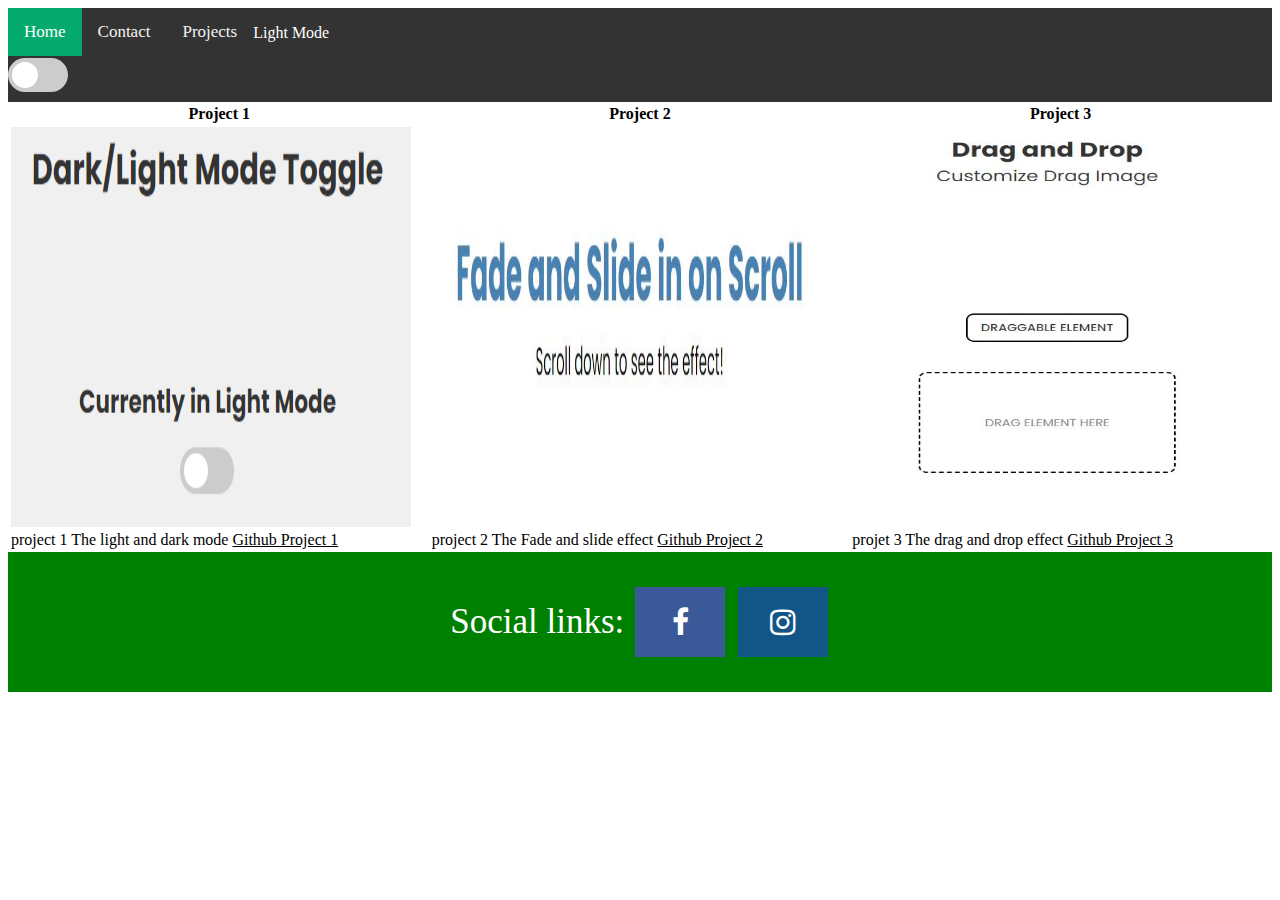
<file: about-us.html>
<html lang="en">
<head>
  <meta charset="UTF-8">
  <meta http-equiv="X-UA-Compatible" content="IE=edge">
  <meta name="viewport" content="width=device-width, initial-scale=1.0">
  <link rel="stylesheet" href="https://cdnjs.cloudflare.com/ajax/libs/font-awesome/4.7.0/css/font-awesome.min.css">
  <link rel="icon" type="image/png" sizes="16x16" href="/favicon-16x16.png">
  <link rel="stylesheet" href="css/mywebsite.css">
  <title>Projects</title>
</head>
<body>

  <div class="topnav">
  <a class="active" href="index.html">Home</a>
  <a href="contact-us.html" action="disable">Contact</a>
  <a href="about-us.html">Projects</a>
  <p class="mode-status">Light Mode</p>
    <label class="toggle-switch">
      <input type="checkbox" id="mode-toggle">
      <span class="slider"></span>
    </label>
</div>
<script src="javascript/bootstrap.js"></script> 
    <table style="width:100%">
  <tr>
    <th>Project 1</th>
    <th>Project 2</th>
    <th>Project 3</th>
  </tr>
  <tr>
    <td><img src="media/project1git.PNG" alt="project1"></td>
    <td><img src="media/fadeandslide.JPG" alt="fadeandslide"></td>
    <td><img src="media/drag drop.JPG" alt="drag drop"></td>
  </tr>
  <tr>
    <td>project 1 The light and dark mode
      <a href="https://nlazayyy.github.io/project-1/">Github Project 1</a>
    </td>
    <td>project 2  The Fade and slide effect
      <a href="https://nlazayyy.github.io/project-2/" target="_blank">Github Project 2</a>
    </td>
    <td>projet 3 The drag and drop effect 
      <a href="https://nlazayyy.github.io/project-3/" target="_blank">Github Project 3</a>
    </td>
  </tr>
</table>

     <footer class="grid-item footer"style="background-color: green;padding: 30px;text-align: center;font-size: 35px;color: white;"> Social links:
      <a href="https://www.facebook.com/profile.php?id=100009550990620" class="fa fa-facebook"></a>
      <a href="https://www.instagram.com/nla.zayyy/" class="fa fa-instagram"></a>

    </footer>
 
  
</body>
</html>
</file>
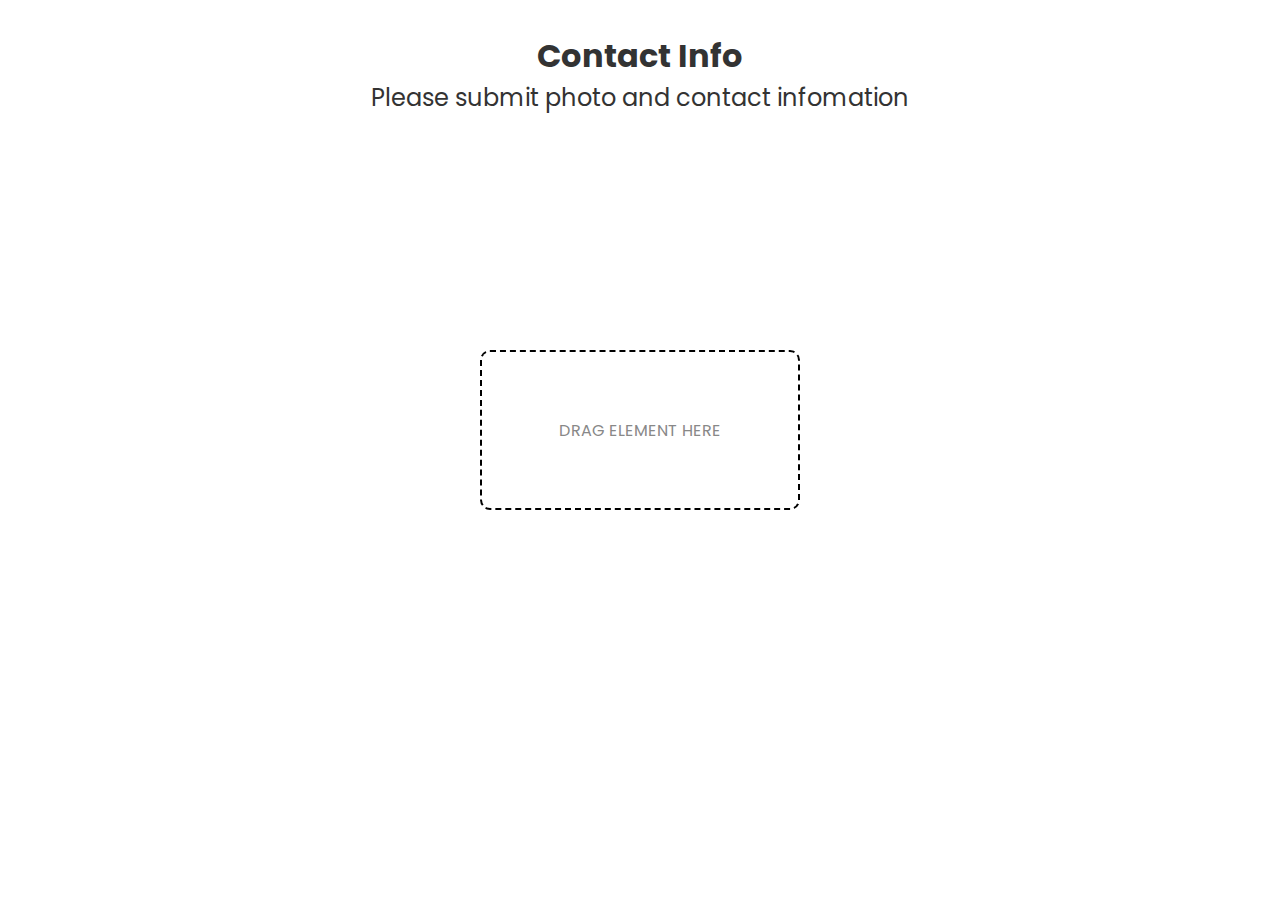
<file: contact-us.html>
<!DOCTYPE html>
<html lang="en">
<head>
  <meta charset="UTF-8">
  <meta http-equiv="X-UA-Compatible" content="IE=edge">
  <meta name="viewport" content="width=device-width, initial-scale=1.0">
  <title>Drag and Drop - Customize Drag Image</title>
  <link rel="stylesheet" href="css/main.css">
</head>
<body>
  <h1>Contact Info</h1>
  <h2>Please submit photo and contact infomation</h2>
  <div class="container">
    
    <div class="dropzone drop-container">
      <p class="dropzone-placeholder">DRAG ELEMENT HERE</p>
    </div>
  </div>


  <script src="javascript/script.js"></script>
</body>
</html>
</file>
<file: css/mywebsite.css>
h1 {
  text-align: center;
  font-family: 'Courier New', Courier, monospace;
}

b{
  color:white;
}

p{
  color:white;
}
 
a{
  color:black;
}

.wrapper {
  width: min(100% - 2rem, 12px);
  margin-inline: auto;
}

.grid-container {
  display: grid;
  grid-template-areas:
    "header header header header header"
    "aside-one main main main aside-two  "
    "aside-one main main main aside-two "
    "row row row row row"
    "footer footer footer footer footer" ;
  min-height: 80vh;
  margin-top: 4rem;
  gap: 0.5rem;
}

.grid-item {
  font-size: 1.5rem;
  padding: 2rem;
  background-color: green;
}


.header {
  grid-area: header;
}

.main {
  grid-area: main;
}

.aside-one {
  grid-area: aside-one;
}


.row{
  grid-area: row;
}

.footer {
  grid-area: footer;
  background-color: cornflowerblue;
  align-items: center;
}

.fa {
  padding: 20px;
  font-size: 30px;
  width: 50px;
  text-align: center;
  text-decoration: none;
  margin: 5px 2px;}

.fa:hover {
  opacity: 0.7;}

.fa-facebook {
  background: #3B5998;
  color: white;}

.fa-instagram {background: #125688;color: white;}


.button {
  border-radius: 4px;
  background-color: #0c0401;
  border: none;
  color: #FFFFFF;
  text-align: center;
  font-size: 28px;
  padding: 20px;
  width: 200px;
  transition: all 0.5s;
  cursor: pointer;
  margin: 5px;
}

.button span {
  cursor: pointer;
  display: inline-block;
  position: relative;
  transition: 0.5s;
}

.button span:after {
  content: '\00bb';
  position: absolute;
  opacity: 0;
  top: 0;
  right: -20px;
  transition: 0.5s;
}

.button:hover span {
  padding-right: 25px;
}

.button:hover span:after {
  opacity: 1;
  right: 0;
}

@media screen and (max-width: 900px) {
  body {
    color: blue;
  }

  b{
  color:black;
}

  p{
  color:black;
}
 
  a{
  color:black;
}
 
 .grid-item{
   background-color: lavender;
 }

}
.dark-mode {
  background-color: #333;
  color: #f0f0f0;
  transition: all 0.4s ease-in;
}

.toggle-switch {
  position: relative;
  display: inline-block;
  width: 3.75rem;
  height: 2.13rem;
  margin-bottom: 0.63rem;
  margin-inline: auto;
}

.toggle-switch input {
  opacity: 0;
  width: 0;
  height: 0;
}

.slider {
  position: absolute;
  cursor: pointer;
  top: 0;
  left: 0;
  right: 0;
  bottom: 0;
  background-color: #ccc;
  transition: all 0.4s ease-in;
  border-radius: 2.13rem;
}

.slider:before {
  position: absolute;
  content: "";
  height: 1.63rem;
  width: 1.63rem;
  left: 0.25rem;
  bottom: 0.25rem;
  background-color: white;
  transition: 0.4s;
  border-radius: 50%;
}

input:checked + .slider {
  background-color: #2196f3;
}

input:focus + .slider {
  box-shadow: 0 0 2px #2196f3;
}

input:checked + .slider:before {
  transform: translateX(1.63rem);
}
.topnav {
overflow: hidden;
background-color: #333;
}

.topnav a {
float: left;
color: #f2f2f2;
text-align: center;
padding: 14px 16px;
text-decoration: none;
font-size: 17px;
}

.topnav a:hover {
background-color: #ddd;
color: black;
}

.topnav a.active {
background-color: #04AA6D;
color: white;
}
th{
width: 33%
}

img{
width:400px;height:400px;
}
</file>
<file: css/main.css>
@import url('https://fonts.googleapis.com/css2?family=Poppins:ital,wght@0,100;0,200;0,300;0,400;0,500;0,600;0,700;0,800;0,900;1,100;1,200;1,300;1,400;1,500;1,600;1,700;1,800;1,900&display=swap');


*, *::before, *::after {
  margin: 0;
  padding: 0;
  box-sizing: border-box;
}

body {
  font-family: "Poppins", sans-serif;
  color: #333;
}

h1, h2 {
  text-align: center;
}

h1 {
  margin-top: 2rem;
}

h2 {
  font-weight: 400;
}

.container {
  display: flex;
  flex-direction: column;
  max-width: 80%;
  align-items: center;
  justify-content: center;
  min-height: 70vh;
  gap: 3rem;
  margin-inline: auto;
}

.drop-container {
  border: 2px dashed #000;
  border-radius: 10px;
  display: grid;
  place-content: center;
  width: 20rem;
  min-height: 10rem;
}

.dropzone-placeholder {
  color: #888;
}
</file>
